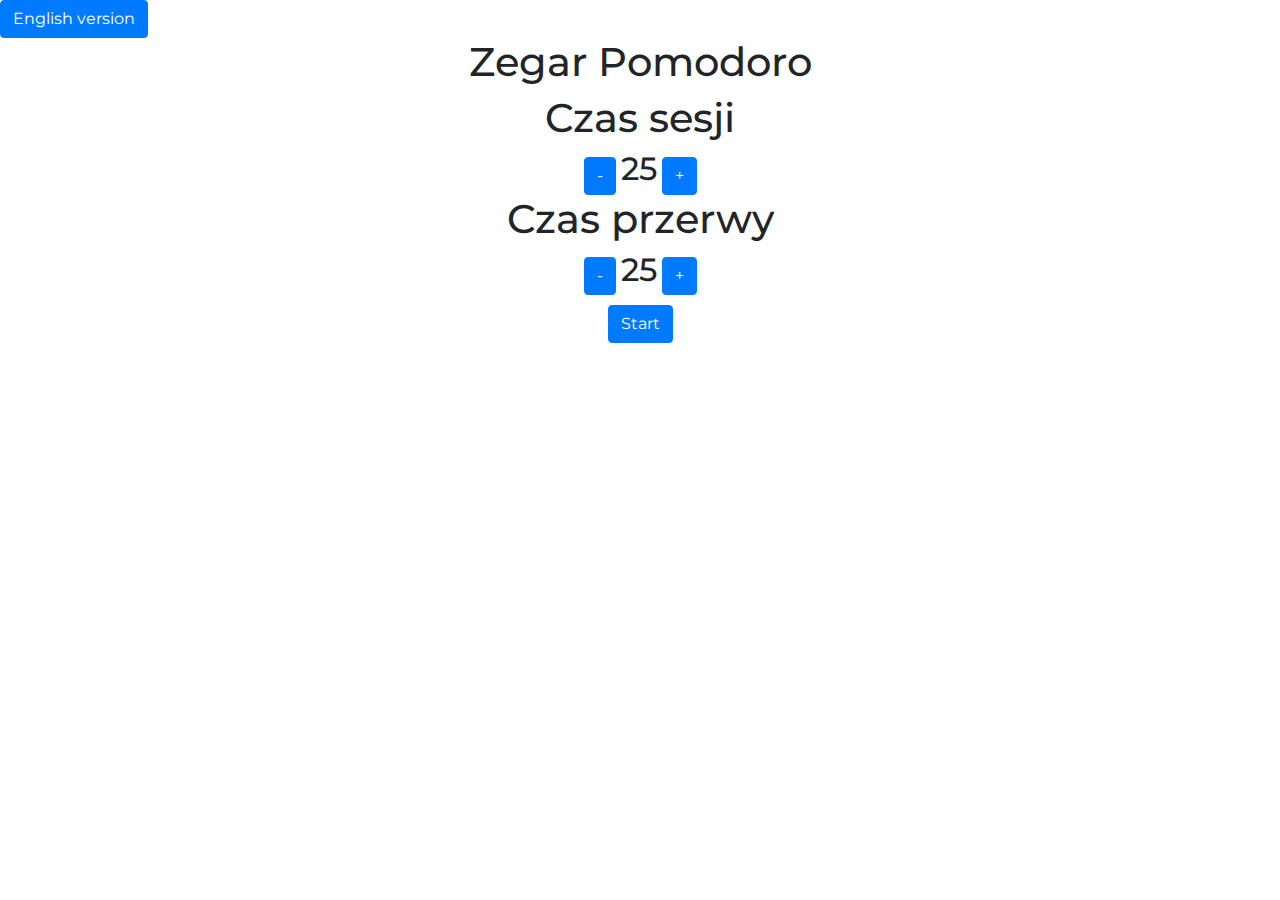
<file: index.html>
<!DOCTYPE html>
<html>

<head>
    <meta charset="UTF-8">
    <title>Zegar Pomodoro</title>


    <link rel='stylesheet prefetch' href='https://cdnjs.cloudflare.com/ajax/libs/twitter-bootstrap/4.0.0-alpha.6/css/bootstrap.min.css'>
    <link href="https://fonts.googleapis.com/css?family=Montserrat" rel="stylesheet" type="text/css">
    <link rel="stylesheet" href="css/style.css">


</head>

<body>
    <a class="btn btn-primary" href="eng/eng.html" role="button">English version</a>
    <div class="text-center">
        <h1>Zegar Pomodoro</h1>
        <div id="timeDiv">
            <h1 id="title1">Czas sesji</h1>
            <a href="#" class="btn btn-primary" id="minus5Clock">-</a>
            <h2 id="timeType"></h2>
            <h2 id="num">25</h2>
            <a href="#" class="btn btn-primary" id="add5Clock">+</a>
        </div>
        <a href="#" class="btn btn-primary" id="reset">Reset</a>

        <div id="breakDiv">
            <h1 id="title1">Czas przerwy</h1>
            <a href="#" class="btn btn-primary" id="minus5Break">-</a>
            <h2 id="breakNum">25</h2>
            <a href="#" class="btn btn-primary" id="add5Break">+</a>
        </div>


        <a href="#" class="btn btn-primary" id="start">Start</a>
    </div>
    <script src='https://cdnjs.cloudflare.com/ajax/libs/jquery/3.1.1/jquery.min.js'></script>

    <script src="js/index.js"></script>

</body>

</html>
</file>
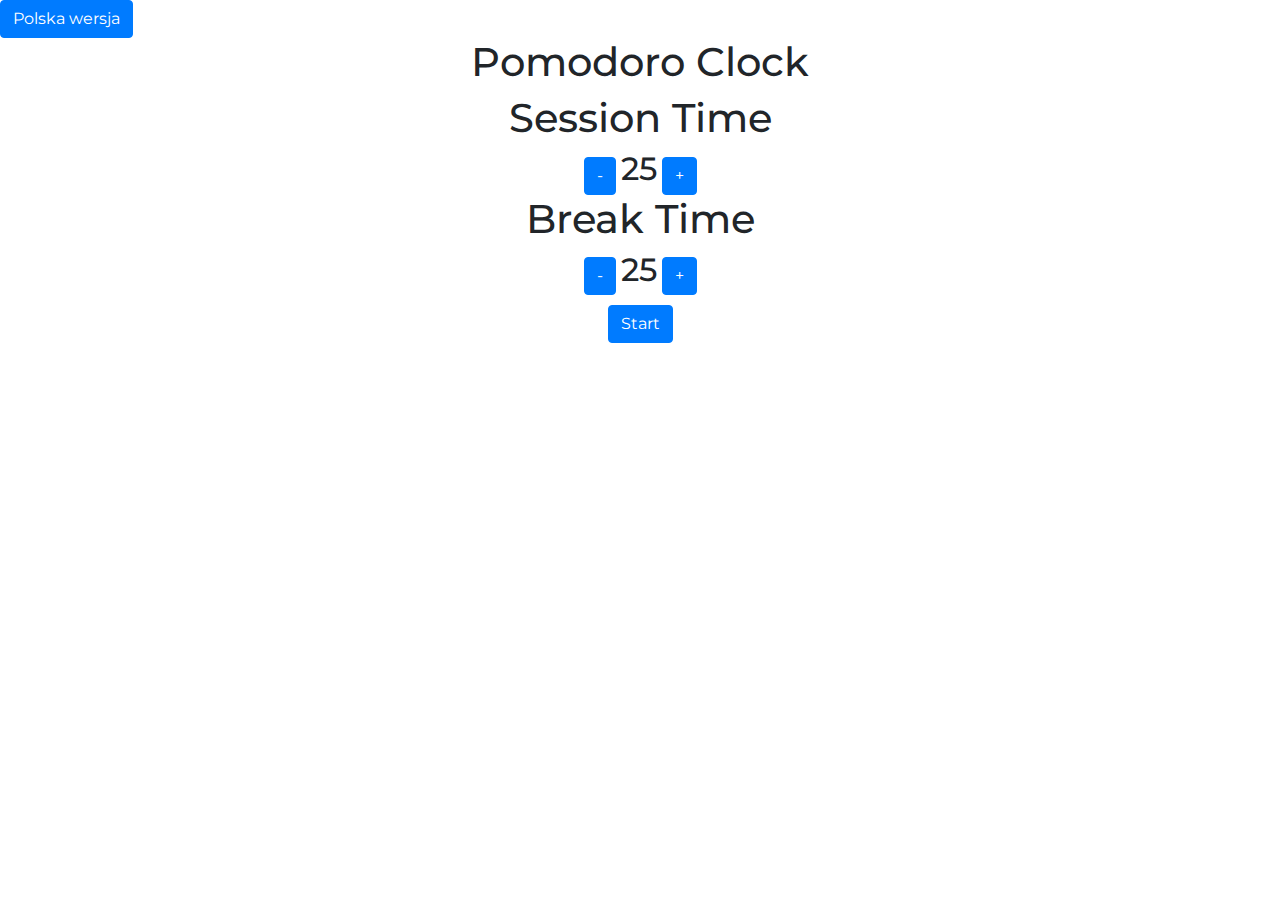
<file: eng/index.html>
<!DOCTYPE html>
<html>

<head>
    <meta charset="UTF-8">
    <title>Pomodoro Clock</title>

    <link href="https://fonts.googleapis.com/css?family=Montserrat" rel="stylesheet" type="text/css">
    <link rel='stylesheet prefetch' href='https://cdnjs.cloudflare.com/ajax/libs/twitter-bootstrap/4.0.0-alpha.6/css/bootstrap.min.css'>

    <link rel="stylesheet" href="css/style.css">


</head>

<body>
    <a class="btn btn-primary" href="../" role="button">Polska wersja</a>
    <div class="text-center">
        <h1>Pomodoro Clock</h1>
        <div id="timeDiv">
            <h1 id="title1">Session Time</h1>
            <a href="#" class="btn btn-primary" id="minus5Clock">-</a>
            <h2 id="timeType"></h2>
            <h2 id="num">25</h2>
            <a href="#" class="btn btn-primary" id="add5Clock">+</a>
        </div>
        <a href="#" class="btn btn-primary" id="reset">Reset</a>

        <div id="breakDiv">
            <h1 id="title1">Break Time</h1>
            <a href="#" class="btn btn-primary" id="minus5Break">-</a>
            <h2 id="breakNum">25</h2>
            <a href="#" class="btn btn-primary" id="add5Break">+</a>
        </div>
        <a href="#" class="btn btn-primary" id="start">Start</a>
    </div>
    <script src='https://cdnjs.cloudflare.com/ajax/libs/jquery/3.1.1/jquery.min.js'></script>

    <script src="js/index.js"></script>

</body>

</html>
</file>
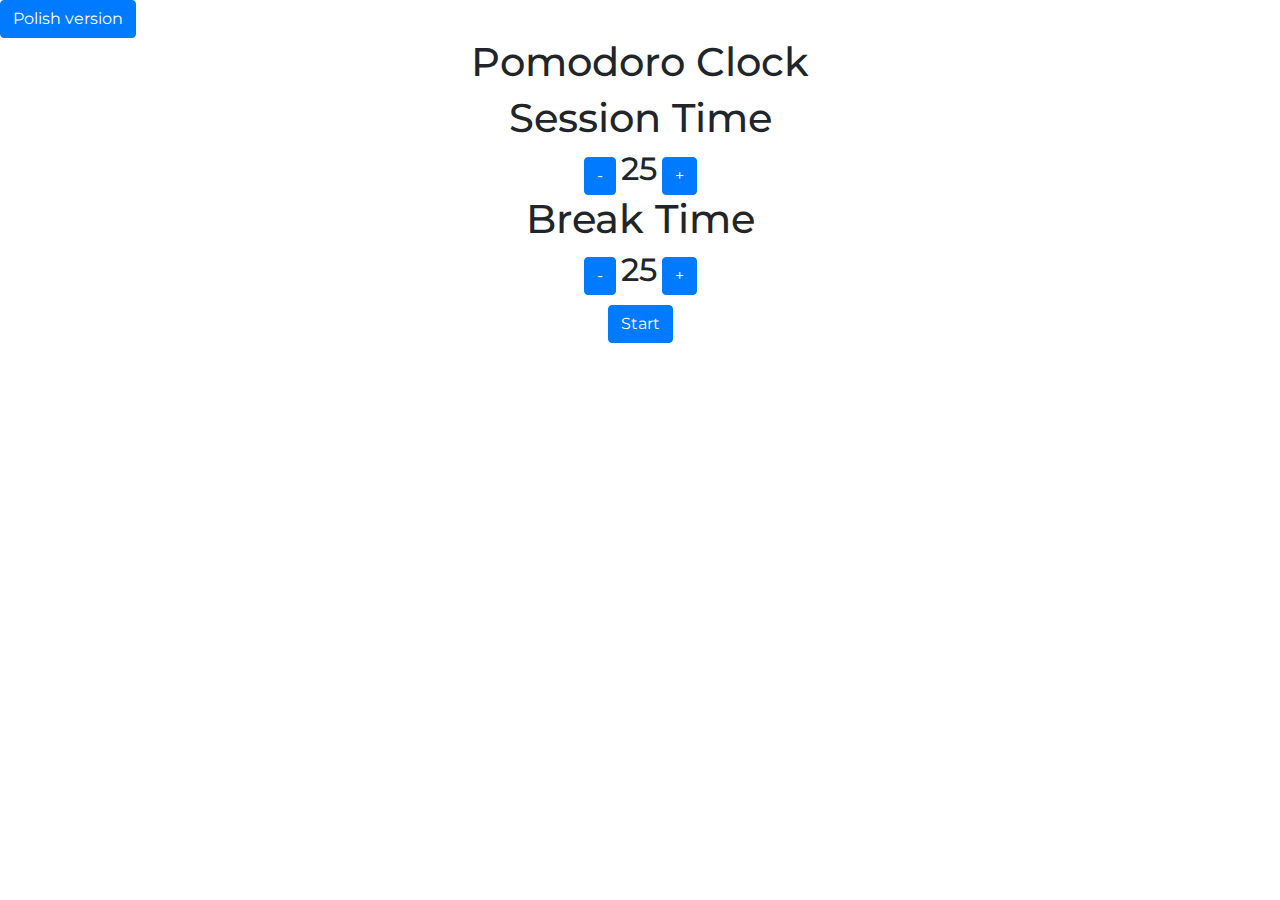
<file: eng/eng.html>
<!DOCTYPE html>
<html>

<head>
    <meta charset="UTF-8">
    <title>Pomodoro Clock</title>

    <link href="https://fonts.googleapis.com/css?family=Montserrat" rel="stylesheet" type="text/css">
    <link rel='stylesheet prefetch' href='https://cdnjs.cloudflare.com/ajax/libs/twitter-bootstrap/4.0.0-alpha.6/css/bootstrap.min.css'>

    <link rel="stylesheet" href="css/style.css">


</head>

<body>
    <a class="btn btn-primary" href="../index.html" role="button">Polish version</a>
    <div class="text-center">
        <h1>Pomodoro Clock</h1>
        <div id="timeDiv">
            <h1 id="title1">Session Time</h1>
            <a href="#" class="btn btn-primary" id="minus5Clock">-</a>
            <h2 id="timeType"></h2>
            <h2 id="num">25</h2>
            <a href="#" class="btn btn-primary" id="add5Clock">+</a>
        </div>
        <a href="#" class="btn btn-primary" id="reset">Reset</a>

        <div id="breakDiv">
            <h1 id="title1">Break Time</h1>
            <a href="#" class="btn btn-primary" id="minus5Break">-</a>
            <h2 id="breakNum">25</h2>
            <a href="#" class="btn btn-primary" id="add5Break">+</a>
        </div>
        <a href="#" class="btn btn-primary" id="start">Start</a>
    </div>
    <script src='https://cdnjs.cloudflare.com/ajax/libs/jquery/3.1.1/jquery.min.js'></script>

    <script src="js/index.js"></script>

</body>

</html>
</file>
<file: css/style.css>
body {
    background-image: url("https://images.unsplash.com/photo-1491592558635-f4cc68beb2e9?auto=format&fit=crop&w=966&q=60&ixid=dW5zcGxhc2guY29tOzs7Ozs%3D");
    background-size: 100%;
    background-attachment: fixed;
    font-family: "Montserrat";
    font-weight: bold;
}

h2 {
    display: inline;
}

#start {
    margin: 10px;
}
</file>
<file: eng/css/style.css>
body {
    background-image: url("https://images.unsplash.com/photo-1491592558635-f4cc68beb2e9?auto=format&fit=crop&w=966&q=60&ixid=dW5zcGxhc2guY29tOzs7Ozs%3D");
    background-size: 100%;
    background-attachment: fixed;
    font-family: "Montserrat";
    font-weight: bold;
}

h2 {
    display: inline;
}

#start {
    margin: 10px;
}
</file>
